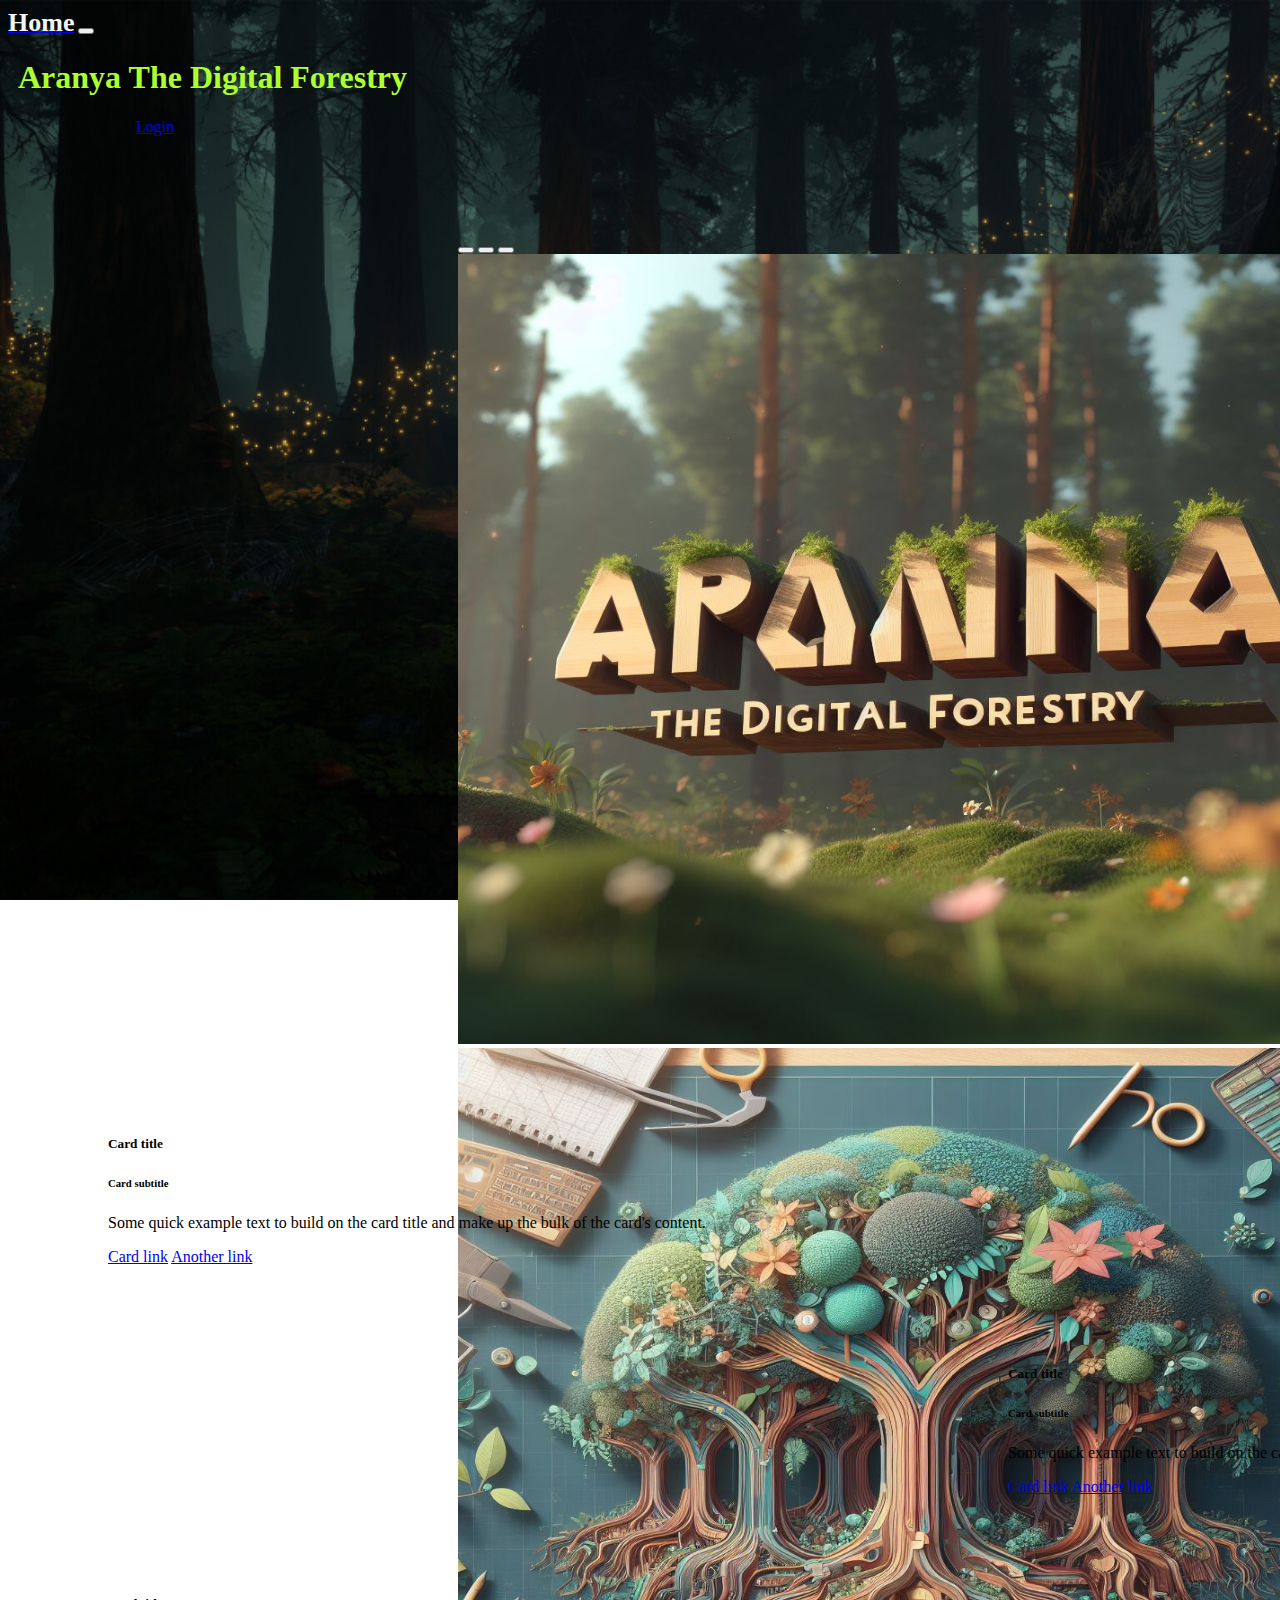
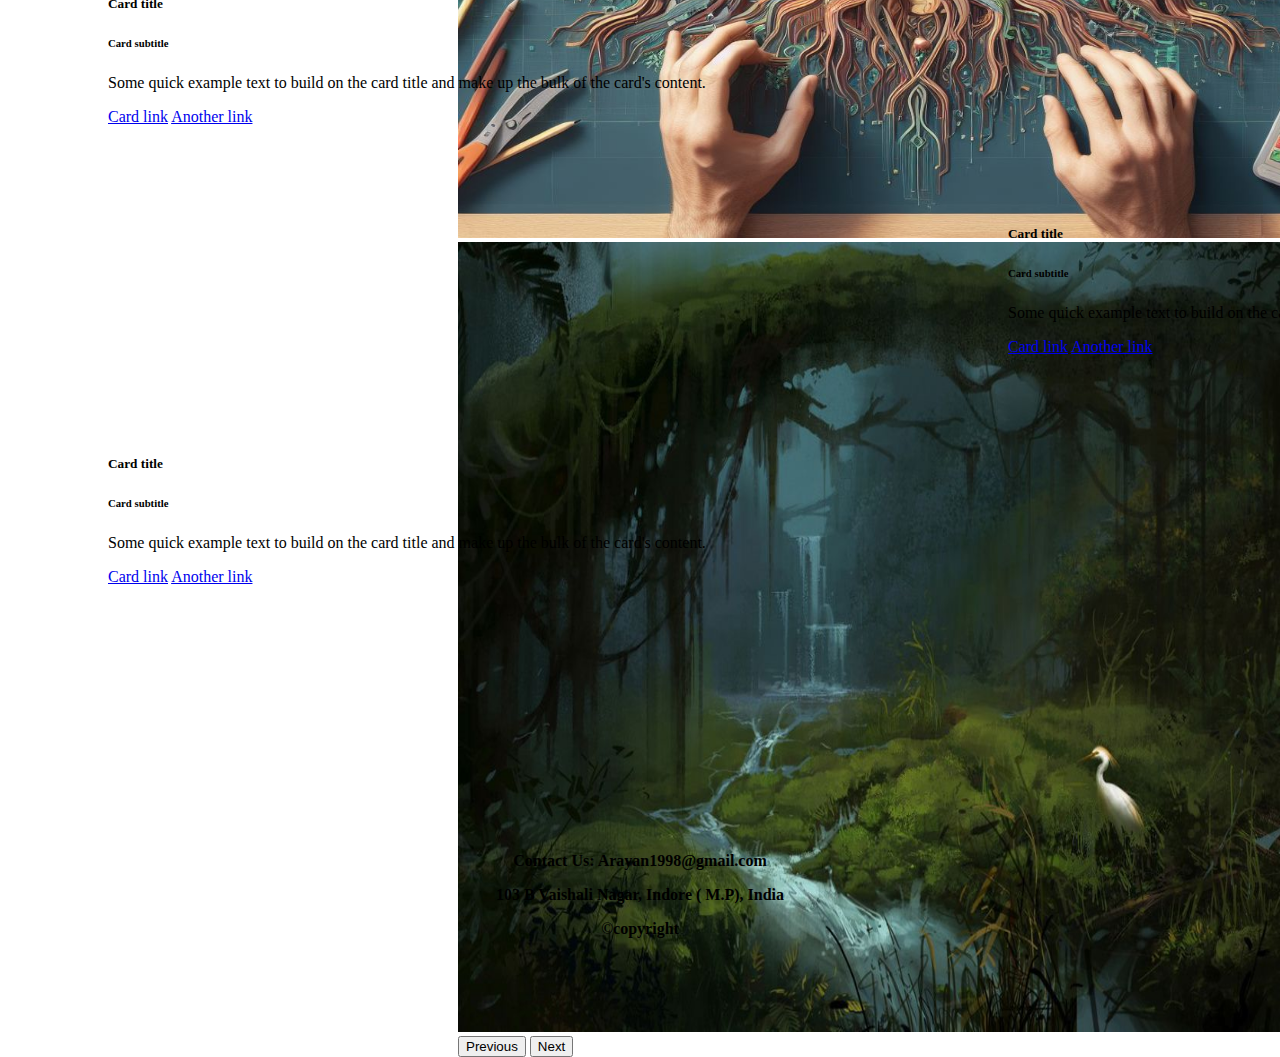
<file: index.html>
<!doctype html>
<html lang="en">
  <head>
    <!-- Required meta tags -->
    <meta charset="utf-8">
    <meta name="viewport" content="width=device-width, initial-scale=1">

    <!-- Bootstrap CSS -->
    <link href="https://cdn.jsdelivr.net/npm/bootstrap@5.0.2/dist/css/bootstrap.min.css" rel="stylesheet" integrity="sha384-EVSTQN3/azprG1Anm3QDgpJLIm9Nao0Yz1ztcQTwFspd3yD65VohhpuuCOmLASjC" crossorigin="anonymous">
<link rel="stylesheet" href="styles.css">

    <title>Welcome!!</title>
  </head>
  <body style="background-image: url(Forest.png);background-size: cover;
    
            background-repeat: no-repeat;
            background-attachment: fixed;
            background-position: center;">

    
      <nav class="navbar navbar-expand-lg navbar-light bg-dark " ">
        <div class="container-fluid  padding-top: 50px; ">
         <a class="navbar-brand" href="#"><b style="font-size: 26px; color:whitesmoke; font-family: Franklin Gothic;">Home</b></a>
          <button class="navbar-toggler" type="button" data-bs-toggle="collapse" data-bs-target="#navbarSupportedContent" aria-controls="navbarSupportedContent" aria-expanded="false" aria-label="Toggle navigation">
            <span class="navbar-toggler-icon"></span>
          </button>
            
         
          
         
 <div class="word-slider">
    <div class="slider-content"><h1> Aranya The Digital Forestry   </h1>   </div>
</div>
            &nbsp;  &nbsp;  &nbsp;  &nbsp;  &nbsp;  &nbsp;  &nbsp;  &nbsp;  &nbsp;  &nbsp;  &nbsp;  &nbsp; &nbsp; &nbsp; &nbsp; &nbsp; 
            
            <a href="Loginme.html"  style="margin-right: 50px"class="btn btn-danger">Login</a>
          </div>
         </div>
      </nav>
  
      <div id="carouselExampleCaptions" class="carousel slide" data-bs-ride="carousel">
        <div class="carousel-indicators">
          <button type="button" data-bs-target="#carouselExampleCaptions" data-bs-slide-to="0" class="active" aria-current="true" aria-label="Slide 1"></button>
          <button type="button" data-bs-target="#carouselExampleCaptions" data-bs-slide-to="1" aria-label="Slide 2"></button>
          
          <button type="button" data-bs-target="#carouselExampleCaptions" data-bs-slide-to="2" aria-label="Slide 3"></button>
        </div>
        <div class="carousel-inner">
          <div class="carousel-item active">
            <img src="ar.jpg" style="width: 920px; height: 790px;" class="d-block w-100" alt="...">
            <div class="carousel-caption d-none d-md-block">
             
              
            </div>
          </div>
          <div class="carousel-item">
            <img src="ar2.jpg" style="width: 920px; height: 790px;" class="d-block w-100" alt="...">
            <div class="carousel-caption d-none d-md-block">
              
            </div>
          </div>
          <div class="carousel-item">
            <img src="Elven.jpeg" style="width: 920px; height: 790px;" alt="...">
            <div class="carousel-caption d-none d-md-block">
              
            </div>
          </div>
        </div>
        <button class="carousel-control-prev" type="button" data-bs-target="#carouselExampleCaptions" data-bs-slide="prev">
          <span class="carousel-control-prev-icon" aria-hidden="true"></span>
          <span class="visually-hidden">Previous</span>
        </button>
        <button class="carousel-control-next" type="button" data-bs-target="#carouselExampleCaptions" data-bs-slide="next">
          <span class="carousel-control-next-icon" aria-hidden="true"></span>
          <span class="visually-hidden">Next</span>
        </button>
      </div>
      
      
      <div class="card" style="width: 50rem; margin-top: 500px; margin-left: 100px; background-color: rgba(255, 255, 255, 0.5);">
  <div class="card-body">
    <h5 class="card-title">Card title</h5>
    <h6 class="card-subtitle mb-2 text-muted">Card subtitle</h6>
    <p class="card-text">Some quick example text to build on the card title and make up the bulk of the card's content.</p>
    <a href="#" class="card-link">Card link</a>
    <a href="#" class="card-link">Another link</a>
  </div>
</div>

      
      <div class="card" style="width: 50rem; margin-top:100px;margin-left: 1000px;background-color: rgba(255, 255, 255, 0.5);">
  <div class="card-body">
    <h5 class="card-title">Card title</h5>
    <h6 class="card-subtitle mb-2 text-muted">Card subtitle</h6>
    <p class="card-text">Some quick example text to build on the card title and make up the bulk of the card's content.</p>
    <a href="#" class="card-link">Card link</a>
    <a href="#" class="card-link">Another link</a>
  </div>
</div>
      
        <div class="card" style="width: 50rem; margin-top: 100px; margin-left: 100px; background-color: rgba(255, 255, 255, 0.5);">
  <div class="card-body">
    <h5 class="card-title">Card title</h5>
    <h6 class="card-subtitle mb-2 text-muted">Card subtitle</h6>
    <p class="card-text">Some quick example text to build on the card title and make up the bulk of the card's content.</p>
    <a href="#" class="card-link">Card link</a>
    <a href="#" class="card-link">Another link</a>
  </div>
</div>
      
      
      <div class="card" style="width: 50rem; margin-top:100px;margin-left: 1000px;background-color: rgba(255, 255, 255, 0.5);">
  <div class="card-body">
    <h5 class="card-title">Card title</h5>
    <h6 class="card-subtitle mb-2 text-muted">Card subtitle</h6>
    <p class="card-text">Some quick example text to build on the card title and make up the bulk of the card's content.</p>
    <a href="#" class="card-link">Card link</a>
    <a href="#" class="card-link">Another link</a>
  </div>
</div>
      
      <div class="card" style="width: 50rem; margin-top: 100px; margin-left: 100px; background-color: rgba(255, 255, 255, 0.5);">
  <div class="card-body">
    <h5 class="card-title">Card title</h5>
    <h6 class="card-subtitle mb-2 text-muted">Card subtitle</h6>
    <p class="card-text">Some quick example text to build on the card title and make up the bulk of the card's content.</p>
    <a href="#" class="card-link">Card link</a>
    <a href="#" class="card-link">Another link</a>
  </div>
</div>
    <div class="footer">
        <b>
        <p>Contact Us: Arayan1998@gmail.com</p>
        <p>103 B Vaishali Nagar, Indore ( M.P), India</p>
        <p>&copy;copyright</p>
        </b>
    </div>
<script src="https://code.jquery.com/jquery-3.6.0.min.js"></script>
<script>
    $(document).ready(function() {
        function slideWords() {
            $('.slider-content').css('animation', 'none'); // Pause the animation
            setTimeout(function() {
                $('.slider-content').css('animation', 'slide 10s linear infinite'); // Restart the animation
            }, 100);
        }

        setInterval(slideWords, 5000); // Change word every 5 seconds
    });
</script>
    <!-- Option 1: Bootstrap Bundle with Popper -->
    <script src="https://cdn.jsdelivr.net/npm/bootstrap@5.0.2/dist/js/bootstrap.bundle.min.js" integrity="sha384-MrcW6ZMFYlzcLA8Nl+NtUVF0sA7MsXsP1UyJoMp4YLEuNSfAP+JcXn/tWtIaxVXM" crossorigin="anonymous"></script>

    <!-- Option 2: Separate Popper and Bootstrap JS -->
    <!--
    <script src="https://cdn.jsdelivr.net/npm/@popperjs/core@2.9.2/dist/umd/popper.min.js" integrity="sha384-IQsoLXl5PILFhosVNubq5LC7Qb9DXgDA9i+tQ8Zj3iwWAwPtgFTxbJ8NT4GN1R8p" crossorigin="anonymous"></script>
    <script src="https://cdn.jsdelivr.net/npm/bootstrap@5.0.2/dist/js/bootstrap.min.js" integrity="sha384-cVKIPhGWiC2Al4u+LWgxfKTRIcfu0JTxR+EQDz/bgldoEyl4H0zUF0QKbrJ0EcQF" crossorigin="anonymous"></script>
    -->
  </body>
</html>
</file>
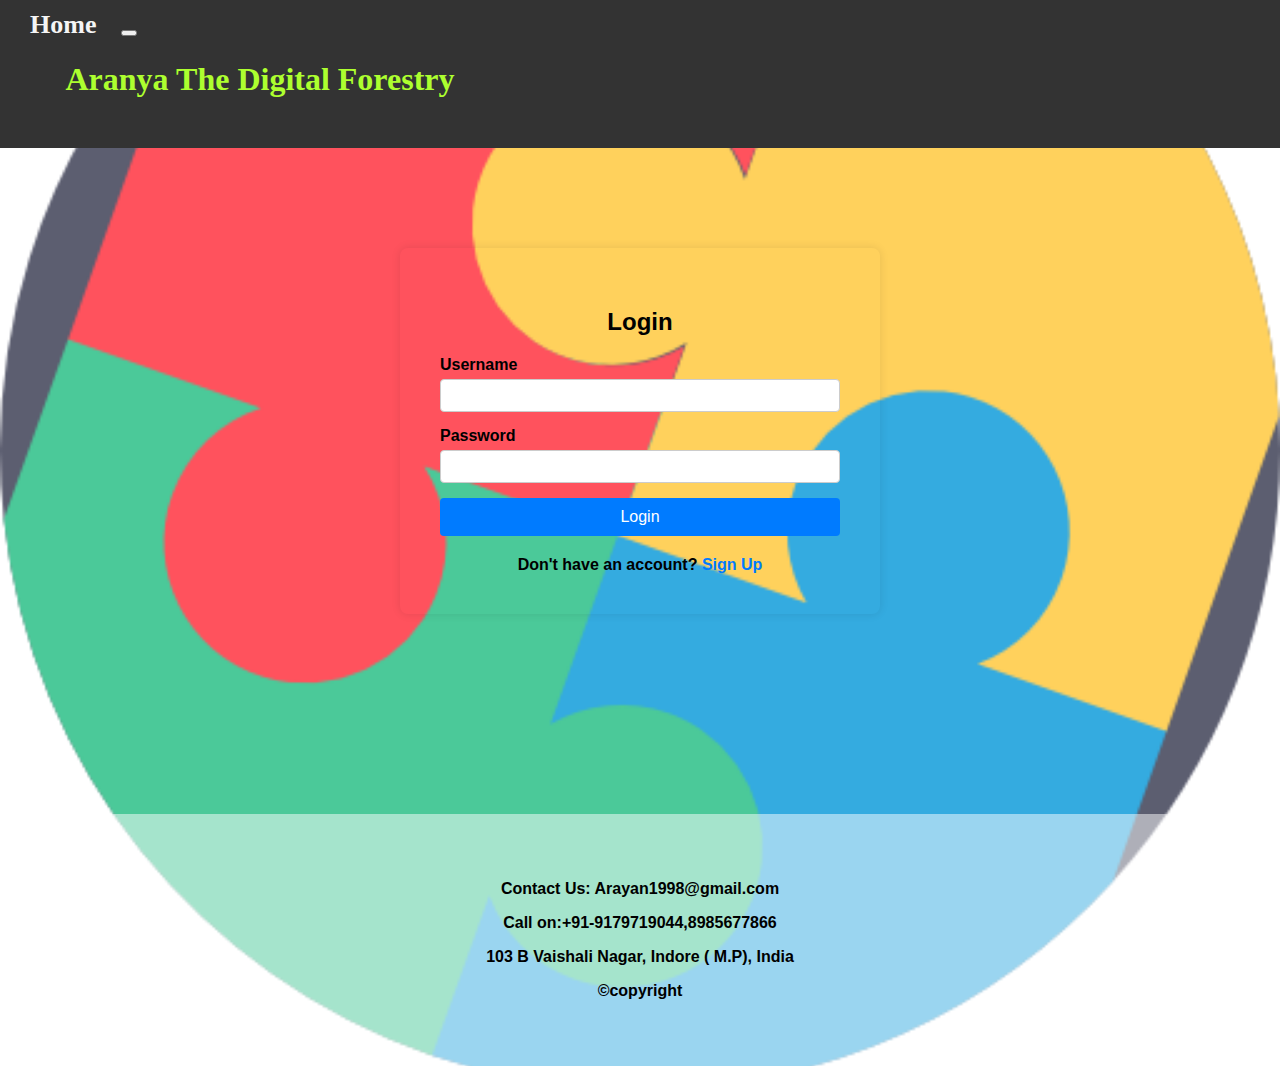
<file: Loginme.html>
<!doctype html>
<html lang="en">
    <head>
        <!-- Required meta tags -->
        <meta charset="utf-8">
        <meta name="viewport" content="width=device-width, initial-scale=1">

        <!-- Bootstrap CSS -->
        <link href="https://cdn.jsdelivr.net/npm/bootstrap@5.0.2/dist/css/bootstrap.min.css" rel="stylesheet" integrity="sha384-EVSTQN3/azprG1Anm3QDgpJLIm9Nao0Yz1ztcQTwFspd3yD65VohhpuuCOmLASjC" crossorigin="anonymous">
        <style>
            .word-slider {
                width: 500px;
                overflow: hidden;
                display: flex;
                justify-content: center;
                align-items: center;
            }

            .slider-content {
                display: inline-block;
                white-space: nowrap;
                animation: slide 20s linear infinite;
                color: greenyellow;
                font-family: Franklin Gothic;
            }

            .slider-content span {
                margin-right: 0px;
            }

            @keyframes slide {
                0% {
                    transform: translateX(100%);
                }
                100% {
                    transform: translateX(-100%);
                }
            }


            
            body {
            font-family: Arial, sans-serif;
           background-image: url("cardd.png");
            margin: 0;
            background-size: cover;
    
            background-repeat: no-repeat;
            background-attachment: fixed;
            background-position: center;
        }

        .navbar {
            background-color: #333;
            padding: 10px;
            color: white;
            display: flex;
            justify-content: space-between;
        }

        .navbar a {
            color: white;
            text-decoration: none;
            padding: 10px 20px;
        }

        .navbar a:hover {
            background-color: #ddd;
            color: black;
        }

        .login-container {
            background-color: transparent;
            padding: 40px;
            border-radius: 8px;
            box-shadow: 0px 0px 10px rgba(0, 0, 0, 0.1);
            width: 400px;
            margin: 100px auto;
        }

        .login-container h2 {
            text-align: center;
        }

        .form-group {
            margin-bottom: 15px;
        }

        .form-group label {
            display: block;
            font-weight: bold;
            margin-bottom: 5px;
        }

        .form-group input {
            width: 100%;
            padding: 8px;
            border: 1px solid #ccc;
            border-radius: 4px;
            box-sizing: border-box;
        }

        .form-group button {
            width: 100%;
            padding: 10px;
            background-color: #007bff;
            color: #fff;
            border: none;
            border-radius: 4px;
            cursor: pointer;
            font-size: 16px;
        }

        .signup-link {
            text-align: center;
            margin-top: 20px;
        }

        .signup-link a {
            color: #007bff;
            text-decoration: none;
        }
        .footer {
           
            padding: 50px;
            text-align: center;
            margin-top: 200px;
            font-style: bold;
             background-color: rgba(255, 255, 255, 0.5);
        }
        </style>
        <title>Hello, world!</title>
    </head>
    <body>
        <nav class="navbar navbar-expand-lg navbar-light bg-dark " ">
            <div class="container-fluid  padding-top: 50px; ">
                <a class="navbar-brand" href="index.html"><b style="font-size: 26px; color:whitesmoke; font-family: Franklin Gothic;">Home</b></a>
                <button class="navbar-toggler" type="button" data-bs-toggle="collapse" data-bs-target="#navbarSupportedContent" aria-controls="navbarSupportedContent" aria-expanded="false" aria-label="Toggle navigation">
                    <span class="navbar-toggler-icon"></span>
                </button>

                <div class="word-slider">
                    <div class="slider-content"><h1> Aranya The Digital Forestry   </h1>   </div>
                </div>
                &nbsp;  &nbsp;  &nbsp;  &nbsp;  &nbsp;  &nbsp;  &nbsp;  &nbsp;  &nbsp;  &nbsp;  &nbsp;  &nbsp; &nbsp; &nbsp; &nbsp; &nbsp; 

                <a href="" 50px"class=""></a>
            </div>
        </div>
    </nav>
        
        <div>
            
            <div class="login-container">
        <h2><b>Login</b></h2>
        <form>
            <div class="form-group">
                <label for="username">Username</label>
                <input type="text" id="username" name="username" required>
            </div>
            <div class="form-group">
                <label for="password">Password</label>
                <input type="password" id="password" name="password" required>
            </div>
            <div class="form-group">
                <button type="submit">Login</button>
            </div>
        </form>
        <div class="signup-link"><b>
            Don't have an account? <a href="Signup.html">Sign Up</a>
            </b>
        </div>
    </div>
        </div>
        
        
        <div class="footer">
        <b>
        <p>Contact Us: Arayan1998@gmail.com</p>
          <p>Call on:+91-9179719044,8985677866</p>
        <p>103 B Vaishali Nagar, Indore ( M.P), India</p>
        <p>&copy;copyright</p>
        </b>
    </div>

    <script src="https://cdn.jsdelivr.net/npm/bootstrap@5.0.2/dist/js/bootstrap.bundle.min.js" integrity="sha384-MrcW6ZMFYlzcLA8Nl+NtUVF0sA7MsXsP1UyJoMp4YLEuNSfAP+JcXn/tWtIaxVXM" crossorigin="anonymous"></script>
    <script src="https://code.jquery.com/jquery-3.6.0.min.js"></script>
    <script>
        $(document).ready(function () {
            function slideWords() {
                $('.slider-content').css('animation', 'none');
                setTimeout(function () {
                    $('.slider-content').css('animation', 'slide 10s linear infinite');
                }, 100);
            }

            setInterval(slideWords, 5000);
        });
    </script>
</body>
</html>
</file>
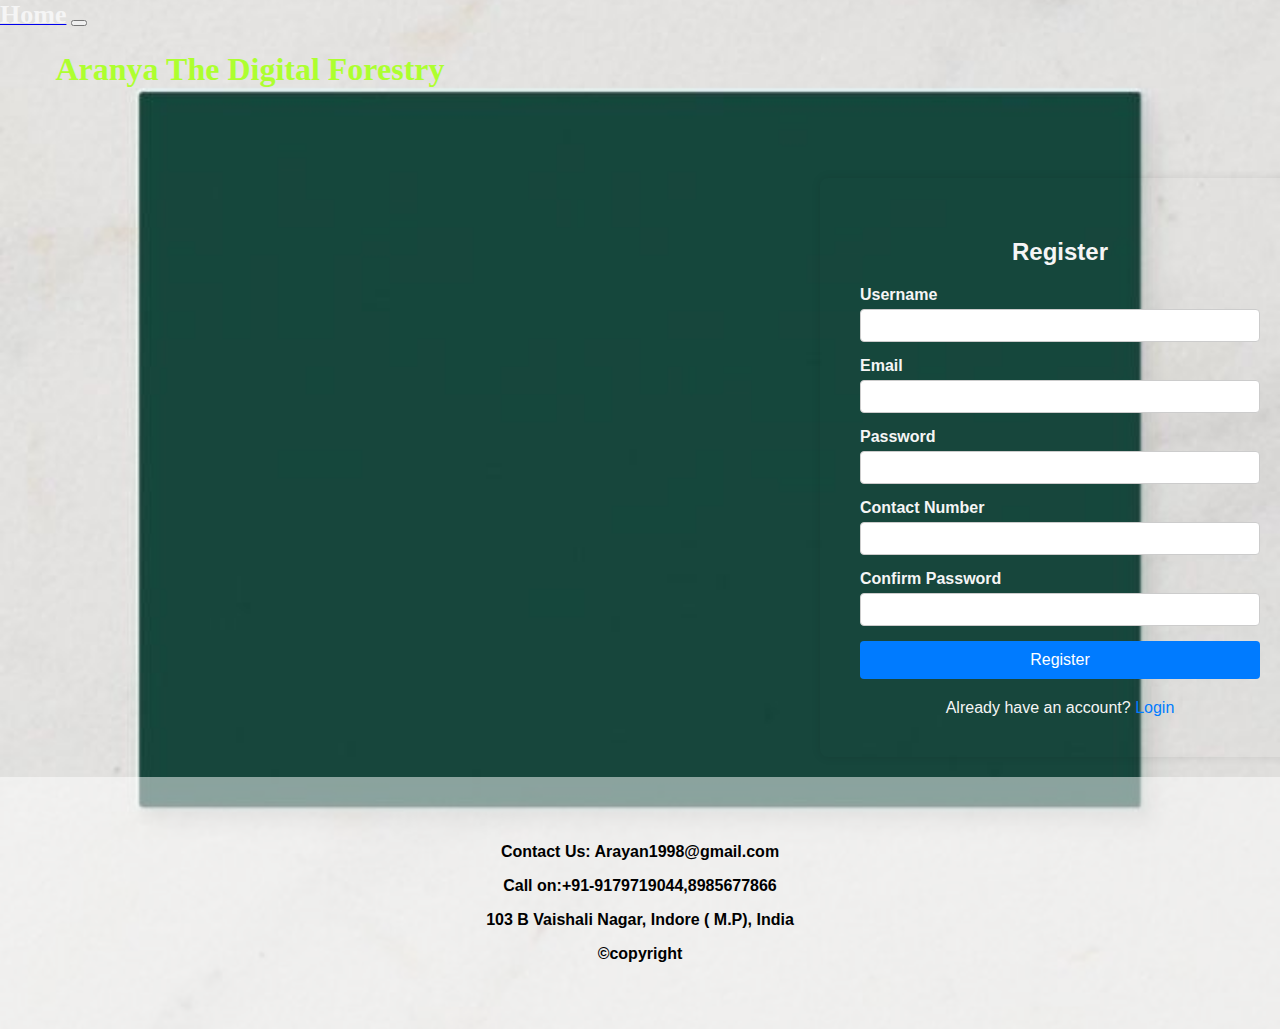
<file: Signup.html>
<html lang="en">
    <head>
        <!-- Required meta tags -->
        <meta charset="utf-8">
        <meta name="viewport" content="width=device-width, initial-scale=1">

        <!-- Bootstrap CSS -->
        <link href="https://cdn.jsdelivr.net/npm/bootstrap@5.0.2/dist/css/bootstrap.min.css" rel="stylesheet" integrity="sha384-EVSTQN3/azprG1Anm3QDgpJLIm9Nao0Yz1ztcQTwFspd3yD65VohhpuuCOmLASjC" crossorigin="anonymous">
        <style>
            .word-slider {
                width: 500px;
                overflow: hidden;
                display: flex;
                justify-content: center;
                align-items: center;
            }

            .slider-content {
                display: inline-block;
                white-space: nowrap;
                animation: slide 20s linear infinite;
                color: greenyellow;
                font-family: Franklin Gothic;
            }

            .slider-content span {
                margin-right: 0px;
            }

            @keyframes slide {
                0% {
                    transform: translateX(100%);
                }
                100% {
                    transform: translateX(-100%);
                }
            }


            
            body {
            font-family: Arial, sans-serif;
            background-image: url("gold.jpeg");
            margin: 0;
            background-size: cover;
    
            background-repeat: no-repeat;
            background-attachment: fixed;
            background-position: center;
        }

       
        .footer {
           
            padding: 50px;
            text-align: center;
            margin-top: 20px;
            font-style: bold;
             background-color: rgba(255, 255, 255, 0.5);
        }
        
      
        .register-container {
            background-color: transparent;
            padding: 40px;
            border-radius: 8px;
            box-shadow: 0px 0px 10px rgba(0, 0, 0, 0.1);
            width: 400px;
            margin-top: 50px;
            margin-left: 820px
        }

        .register-container h2 {
            text-align: center;
            margin-bottom: 20px;
            color:whitesmoke
        }

        .form-group {
            margin-bottom: 15px;
             color:whitesmoke
        }

        .form-group label {
            display: block;
            font-weight: bold;
            margin-bottom: 5px;
        }

        .form-group input {
            width: 100%;
            padding: 8px;
            border: 1px solid #ccc;
            border-radius: 4px;
            box-sizing: border-box;
        }

        .form-group button {
            width: 100%;
            padding: 10px;
            background-color: #007bff;
            color: #fff;
            border: none;
            border-radius: 4px;
            cursor: pointer;
            font-size: 16px;
        }

        .login-link {
            text-align: center;
            margin-top: 20px;
             color:whitesmoke
        }

        .login-link a {
            color: #007bff;
            text-decoration: none;
        }
        </style>
        <title>Hello, world!</title>
    </head>
    <body>
        <nav class="navbar navbar-expand-lg navbar-light bg-dark " ">
            <div class="container-fluid  padding-top: 50px; ">
                <a class="navbar-brand" href="index.html"><b style="font-size: 26px; color:whitesmoke; font-family: Franklin Gothic;">Home</b></a>
                <button class="navbar-toggler" type="button" data-bs-toggle="collapse" data-bs-target="#navbarSupportedContent" aria-controls="navbarSupportedContent" aria-expanded="false" aria-label="Toggle navigation">
                    <span class="navbar-toggler-icon"></span>
                </button>

                <div class="word-slider">
                    <div class="slider-content"><h1> Aranya The Digital Forestry   </h1>   </div>
                </div>
                &nbsp;  &nbsp;  &nbsp;  &nbsp;  &nbsp;  &nbsp;  &nbsp;  &nbsp;  &nbsp;  &nbsp;  &nbsp;  &nbsp; &nbsp; &nbsp; &nbsp; &nbsp; 

                <a href="" 50px"class=""></a>
            </div>
        </div>
    </nav>
        
        <div>
            
            <div class="register-container">
        <h2>Register</h2>
        <form>
            <div class="form-group">
                <label for="username">Username</label>
                <input type="text" id="username" name="username" required>
            </div>
            <div class="form-group">
                <label for="email">Email</label>
                <input type="email" id="email" name="email" required>
            </div>
            <div class="form-group">
                <label for="password">Password</label>
                <input type="password" id="password" name="password" required>
            </div>
             <div class="form-group">
                <label for="number">Contact Number</label>
                <input type="number" id="password" name="password" required>
            </div>
            <div class="form-group">
                <label for="confirm-password">Confirm Password</label>
                <input type="password" id="confirm-password" name="confirm-password" required>
            </div>
            <div class="form-group">
                <button type="submit">Register</button>
            </div>
        </form>
        <div class="login-link">
            Already have an account? <a href="Loginme.html">Login</a>
        </div>
    </div>

        </div>
        
        
        <div class="footer">
        <b>
        <p>Contact Us: Arayan1998@gmail.com</p>
          <p>Call on:+91-9179719044,8985677866</p>
        <p>103 B Vaishali Nagar, Indore ( M.P), India</p>
        <p>&copy;copyright</p>
        </b>
    </div>

    <script src="https://cdn.jsdelivr.net/npm/bootstrap@5.0.2/dist/js/bootstrap.bundle.min.js" integrity="sha384-MrcW6ZMFYlzcLA8Nl+NtUVF0sA7MsXsP1UyJoMp4YLEuNSfAP+JcXn/tWtIaxVXM" crossorigin="anonymous"></script>
    <script src="https://code.jquery.com/jquery-3.6.0.min.js"></script>
    <script>
        $(document).ready(function () {
            function slideWords() {
                $('.slider-content').css('animation', 'none');
                setTimeout(function () {
                    $('.slider-content').css('animation', 'slide 10s linear infinite');
                }, 100);
            }

            setInterval(slideWords, 5000);
        });
    </script>
</body>
</html>
</file>
<file: styles.css>
.carousel {
     margin-left: 450px;
     margin-top: 100px;
    width: 1200px; /* Set the width to your desired value */
    height: 400px; /* Set the height to your desired value */
  }
.carousel-item img {
  width: 100%; /* This makes the images fill the container */
  height: auto; /* This maintains the aspect ratio */
}


.word-slider {
    width: 500px; /* Set the desired width */
    overflow: hidden;
}

.slider-content {
    display: inline-block; /* Make the container fit its content */
    white-space: nowrap; /* Prevent line breaks */
    animation: slide 20s linear infinite;
       color:greenyellow;
    font-family:Franklin Gothic;
    margin-left: 10px;
    
}

.slider-content span {
    margin-right: 20px; /* Adjust spacing between words */
}
@keyframes slide {
    0% {
        transform: translateX(100%);
    }
    100% {
        transform: translateX(-100%);
    }
}



.footer {
           
            padding: 50px;
            text-align: center;
            margin-top: 200px;
            font-style: bold;
             background-color: rgba(255, 255, 255, 0.5);
        }
</file>
